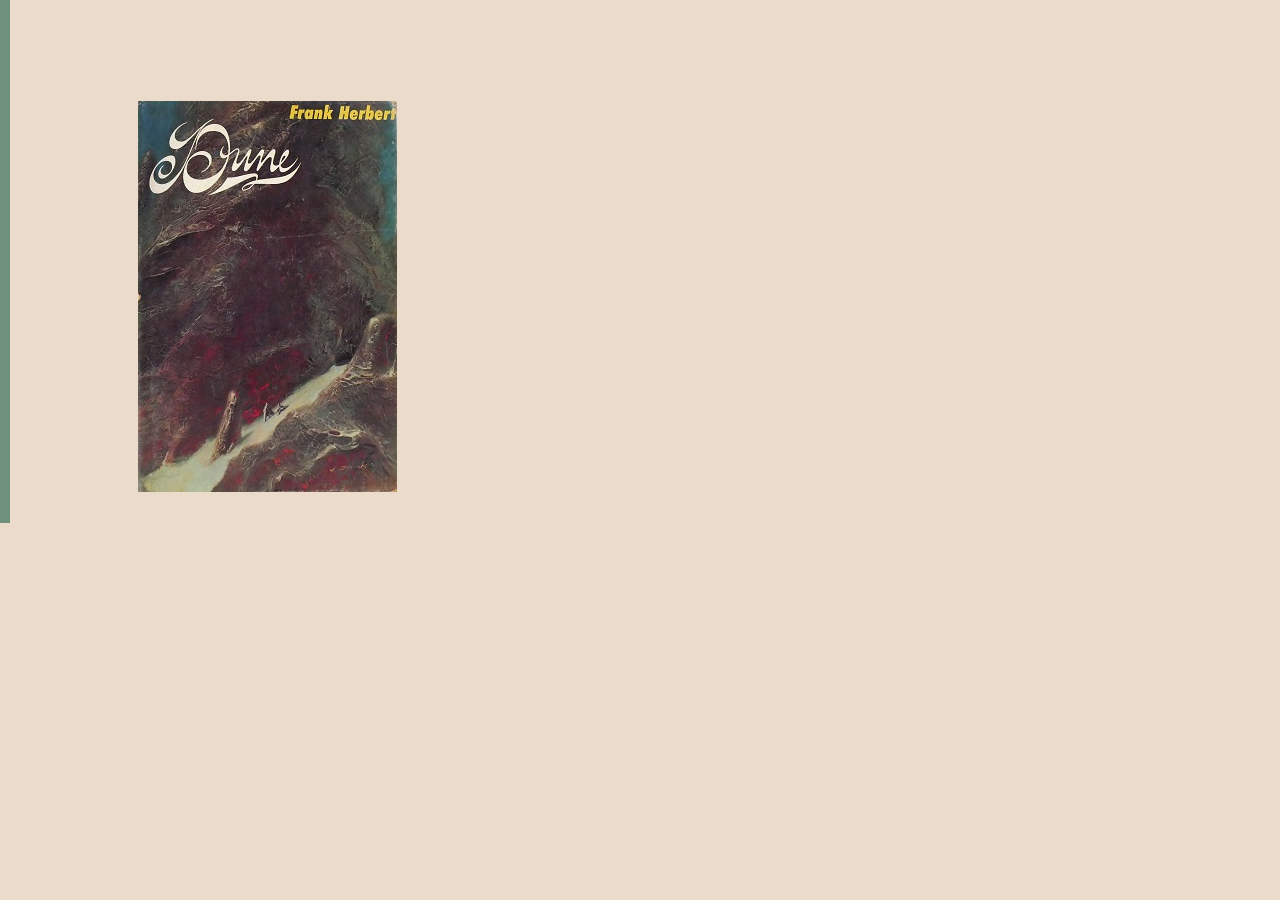
<file: public/index.html>
<!doctype html>
<html lang="en" class="no-js">
    <head>

        <meta charset="utf-8">
        <meta name="viewport" content="width=device-width,initial-scale=1">
        <link rel="manifest" href="manifest.json">

        <link rel="canonical" href="https://repetitious.us/">

        <title>Dune by Frank Herbert 1965</title>

        <meta property="og:title" content="Dune by Frank Herbert">
        <meta property="og:description" content="A young man's journey through political conflict on a desert planet that holds the key to the universe's most valuable substance">
        <meta property="og:image" content="preview.jpg">
        <meta property="og:url" content="https://cowsay.github.com/dune-scroller">

        <script src="app.js" async></script>
        <link rel="stylesheet" href="app.css">
    </head>
    <body dir="ltr">
        <h1>
            <img src='preview.jpg' alt="Book Cover"/>
        </h1>
        <div class="content"></div>
    </body>
</html>
</file>
<file: public/app.css>
:root {
    /* https://paletton.com/#uid=30A0u0k4ftn0mRD1TBP7no+bil4 */
    --base-color: #EADBCB;
    --text-color: #4F5573;
    --highlight-color: #70927C;
}

* {

    box-sizing: border-box;
}

* + * {
    box-sizing: border-box;
    margin: 16px auto;
    padding: 0;
}

html {
    padding: 0;
    margin: 0;
    height: 100%;
    overflow-y: scroll;
}

body {
    background-color: var(--base-color);
    color: var(--text-color);
    padding: 0 10%;
    margin: 0;
    font-family: serif;
    font-size: 16px;
    border-left: 10px solid var(--highlight-color);
}

h1 {
    font-family: serif;
    font-size: 10vw;
    padding-top: 10%;
    margin-top: 0;
    text-shadow: 0px 0px 2px #888;
}

.content {
    white-space: pre-line;
    line-height: 2;
    text-align: justify;
}
</file>
